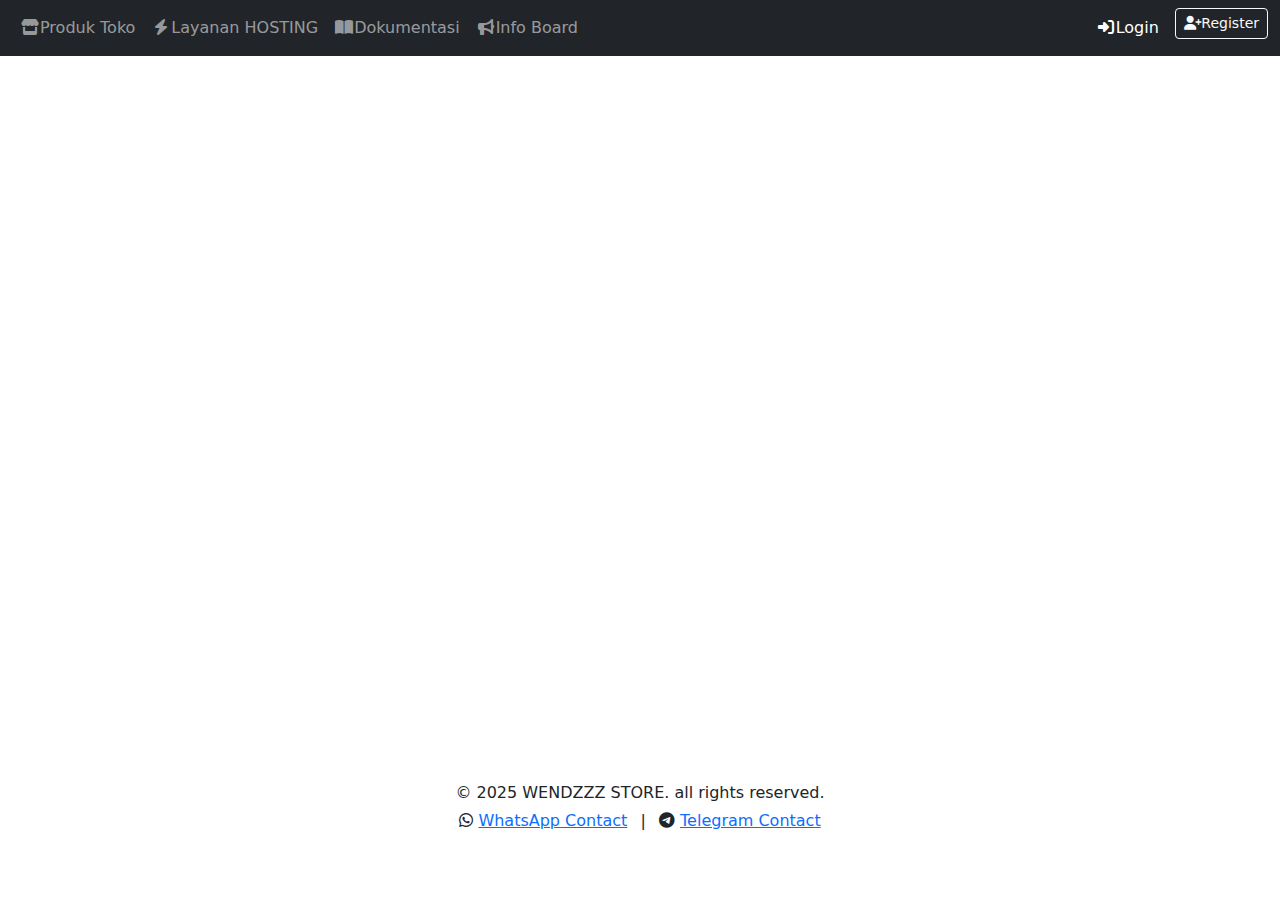
<file: login/index.html>
<!DOCTYPE html>
<html lang="id">
<head>
  <meta charset="UTF-8" />
  <meta name="viewport" content="width=device-width, initial-scale=1" />
  <title>WENDZZZ LOGIN</title>
  <link href="https://cdn.jsdelivr.net/npm/bootstrap@5.3.2/dist/css/bootstrap.min.css" rel="stylesheet" />
  <link href="https://fonts.googleapis.com/css2?family=Fredoka:wght@700&display=swap" rel="stylesheet" />
  <link rel="stylesheet" href="https://cdnjs.cloudflare.com/ajax/libs/font-awesome/6.5.0/css/all.min.css" />

  <style>
    body {
      padding-top: 100px;
      background: url('https://source.unsplash.com/1600x900/?technology,abstract') no-repeat center center fixed;
      background-size: cover;
    }

    .bubble-label {
      position: fixed;
      top: 60px;
      left: 30px;
      z-index: 1030;
      font-family: 'Fredoka', sans-serif;
      font-size: 48px;
      font-weight: 700;
      background: linear-gradient(135deg, #ffc0cb 0%, #ffffff 100%);
      padding: 16px 32px;
      border-radius: 35px;
      color: #000000;
      box-shadow: 0 8px 20px rgba(0, 0, 0, 0.15);
      opacity: 0;
      transform: translateY(-20px);
      animation: fadeSlideIn 1.2s ease forwards;
      pointer-events: none;
    }

    .login-card-animate {
      opacity: 0;
      transform: translateY(30px);
      animation: fadeUp 1s ease forwards;
      animation-delay: 0.5s;
    }

    @keyframes fadeSlideIn {
      to {
        opacity: 1;
        transform: translateY(0);
      }
    }

    @keyframes fadeUp {
      to {
        opacity: 1;
        transform: translateY(0);
      }
    }

    @media (max-width: 768px) {
      .bubble-label {
        font-size: 32px;
        padding: 12px 24px;
        top: 55px;
        left: 15px;
      }
    }
  </style>
</head>
<body>

  <!-- Label Besar -->
  <div class="bubble-label">WENDZZZ LOGIN</div>

  <!-- Navbar -->
  <nav class="navbar navbar-expand-lg navbar-dark bg-dark fixed-top" style="z-index: 1040;">
    <div class="container-fluid">
      <button class="navbar-toggler" type="button" data-bs-toggle="collapse" data-bs-target="#navbarNav">
        <i class="fas fa-bars"></i>
      </button>
      <div class="collapse navbar-collapse" id="navbarNav">                                                               
        <ul class="navbar-nav me-auto mb-2 mb-lg-0">
          <li class="nav-item"><a class="nav-link" href="/products"><i class="fas fa-store fa-fw"></i>Produk Toko</a></li>
          <li class="nav-item"><a class="nav-link" href="/layanan"><i class="fas fa-bolt fa-fw"></i>Layanan HOSTING</a></li>                                   
          <li class="nav-item"><a class="nav-link" href="/docs"><i class="fas fa-book-open fa-fw"></i>Dokumentasi</a></li>
          <li class="nav-item"><a class="nav-link" href="/info-board"><i class="fas fa-bullhorn fa-fw"></i>Info Board</a></li>
        </ul>
        <ul class="navbar-nav">
          <li class="nav-item"><a class="nav-link active" href="/login"><i class="fas fa-sign-in-alt fa-fw"></i>Login</a></li>
          <li class="nav-item"><a class="btn btn-outline-light btn-sm ms-lg-2 mt-2 mt-lg-0" href="/register"><i class="fas fa-user-plus fa-fw"></i>Register</a></li>
        </ul>                                               
      </div>                                              
    </div>
  </nav>

  <!-- Form Login -->
  <main class="container auth-form-container" style="padding-top: 80px;">
    <div class="row justify-content-center">                    
      <div class="col-md-6 col-lg-5">                             
        <div class="card shadow-lg border-0 login-card-animate">
          <div class="card-body p-4 p-md-5">
            <div class="text-center mb-4">
              <i class="fas fa-store fa-3x text-primary mb-3"></i>
              <h2 class="card-title">Selamat Datang Kembali!</h2>                                                             
              <p class="text-muted">Login untuk mengakses akun Anda.</p>                                                  
            </div>                                                  
            <form action="/login" method="POST">
              <div class="form-floating mb-3">
                <input type="email" class="form-control" id="email" name="email" placeholder="Email Anda" required>
                <label for="email"><i class="fas fa-envelope me-2"></i>Email</label>
              </div>
              <div class="form-floating mb-3">
                <input type="password" class="form-control" id="password" name="password" placeholder="Password Anda" required>
                <label for="password"><i class="fas fa-lock me-2"></i>Password</label>
              </div>                                                  
              <div class="d-grid mb-3">
                <button type="submit" class="btn btn-primary btn-lg"><i class="fas fa-sign-in-alt me-2"></i>Login</button>
              </div>
            </form>
            <p class="mt-4 text-center text-muted">Belum punya akun? <a href="/register" class="fw-bold">Daftar Di Sini</a></p>
          </div>
        </div>
      </div>
    </div>
  </main>

  <!-- Footer -->
  <footer class="footer text-center mt-5 mb-4">
    <div class="container">
      <p class="mb-1">© 2025 WENDZZZ STORE. all rights reserved.</p>
      <p class="mb-1">
        <i class="fab fa-whatsapp"></i> <a href="https://wa.me/6285258836879" target="_blank">WhatsApp Contact</a>                                                                 
        <span class="mx-2">|</span>                             
        <i class="fab fa-telegram"></i> <a href="https://t.me/justwendzzz" target="_blank">Telegram Contact</a>                                             
      </p>
    </div>
  </footer>
<script>
  const urlParams = new URLSearchParams(window.location.search);
  const returnTo = urlParams.get('returnTo') || './index.html';

  // Simpan tujuan redirect
  sessionStorage.setItem('redirectAfterLogin', returnTo);
</script>
  <script src="https://cdn.jsdelivr.net/npm/bootstrap@5.3.2/dist/js/bootstrap.bundle.min.js"></script>
</body>
  </html>
</file>
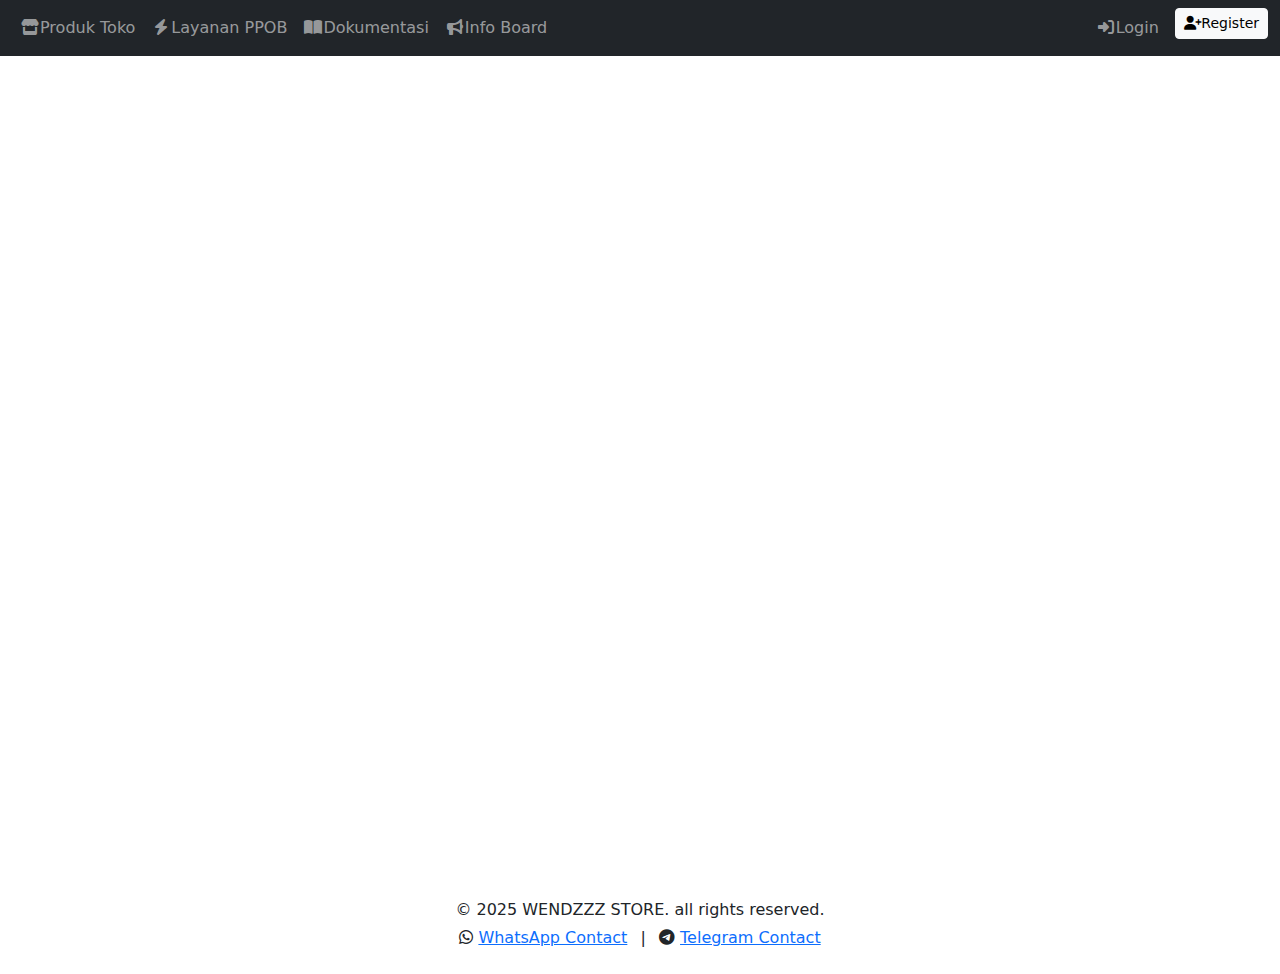
<file: register/index.html>
<!DOCTYPE html>
<html lang="id">
<head>
  <meta charset="UTF-8" />
  <meta name="viewport" content="width=device-width, initial-scale=1" />
  <title>WENDZZZ SIGN UP</title>
  <link href="https://cdn.jsdelivr.net/npm/bootstrap@5.3.2/dist/css/bootstrap.min.css" rel="stylesheet" />
  <link href="https://fonts.googleapis.com/css2?family=Fredoka:wght@700&display=swap" rel="stylesheet" />
  <link rel="stylesheet" href="https://cdnjs.cloudflare.com/ajax/libs/font-awesome/6.5.0/css/all.min.css" />
  <style>
    body {
      padding-top: 100px;
      background: url('https://source.unsplash.com/1600x900/?technology,abstract') no-repeat center center fixed;
      background-size: cover;
    }

    .bubble-label {
      position: fixed;
      top: 60px;
      left: 30px;
      z-index: 1030;
      font-family: 'Fredoka', sans-serif;
      font-size: 48px;
      font-weight: 700;
      background: linear-gradient(135deg, #ffc0cb 0%, #ffffff 100%);
      padding: 16px 32px;
      border-radius: 35px;
      color: #000000;
      box-shadow: 0 8px 20px rgba(0, 0, 0, 0.15);
      opacity: 0;
      transform: translateY(-20px);
      animation: fadeSlideIn 1.2s ease forwards;
      pointer-events: none;
    }

    .login-card-animate {
      opacity: 0;
      transform: translateY(30px);
      animation: fadeUp 1s ease forwards;
      animation-delay: 0.5s;
    }

    @keyframes fadeSlideIn {
      to {
        opacity: 1;
        transform: translateY(0);
      }
    }

    @keyframes fadeUp {
      to {
        opacity: 1;
        transform: translateY(0);
      }
    }

    @media (max-width: 768px) {
      .bubble-label {
        font-size: 32px;
        padding: 12px 24px;
        top: 55px;
        left: 15px;
      }
    }
  </style>
</head>
<body>

  <!-- Label Besar -->
  <div class="bubble-label">WENDZZZ SIGN UP</div>

  <!-- Navbar -->
  <nav class="navbar navbar-expand-lg navbar-dark bg-dark fixed-top" style="z-index: 1040;">
    <div class="container-fluid">
      <button class="navbar-toggler" type="button" data-bs-toggle="collapse" data-bs-target="#navbarNav">
        <i class="fas fa-bars"></i>
      </button>
      <div class="collapse navbar-collapse" id="navbarNav">                                                               
        <ul class="navbar-nav me-auto mb-2 mb-lg-0">
          <li class="nav-item"><a class="nav-link" href="/products"><i class="fas fa-store fa-fw"></i>Produk Toko</a></li>
          <li class="nav-item"><a class="nav-link" href="/layanan"><i class="fas fa-bolt fa-fw"></i>Layanan PPOB</a></li>                                   
          <li class="nav-item"><a class="nav-link" href="/docs"><i class="fas fa-book-open fa-fw"></i>Dokumentasi</a></li>
          <li class="nav-item"><a class="nav-link" href="/info-board"><i class="fas fa-bullhorn fa-fw"></i>Info Board</a></li>
        </ul>
        <ul class="navbar-nav">
          <li class="nav-item"><a class="nav-link" href="/login"><i class="fas fa-sign-in-alt fa-fw"></i>Login</a></li>
          <li class="nav-item"><a class="btn btn-outline-light btn-sm ms-lg-2 mt-2 mt-lg-0 active" href="/register"><i class="fas fa-user-plus fa-fw"></i>Register</a></li>
        </ul>                                               
      </div>                                              
    </div>
  </nav>

  <!-- Form Register -->
  <main class="container auth-form-container" style="padding-top: 80px;">
    <div class="row justify-content-center">                    
      <div class="col-md-6 col-lg-5">                             
        <div class="card shadow-lg border-0 login-card-animate">
          <div class="card-body p-4 p-md-5">
            <div class="text-center mb-4">
              <i class="fas fa-user-plus fa-3x text-success mb-3"></i>
              <h2 class="card-title">Buat Akun Baru</h2>                                                             
              <p class="text-muted">Isi form untuk membuat akun Anda.</p>                                                  
            </div>                                                  
            <form action="/register" method="POST">
              <div class="form-floating mb-3">
                <input type="text" class="form-control" id="username" name="username" placeholder="Username Anda" required>
                <label for="username"><i class="fas fa-user me-2"></i>Username</label>
              </div>
              <div class="form-floating mb-3">
                <input type="email" class="form-control" id="email" name="email" placeholder="Email Anda" required>
                <label for="email"><i class="fas fa-envelope me-2"></i>Email</label>
              </div>
              <div class="form-floating mb-3">
                <input type="password" class="form-control" id="password" name="password" placeholder="Password Anda" required>
                <label for="password"><i class="fas fa-lock me-2"></i>Password</label>
              </div>
              <div class="form-floating mb-4">
                <input type="password" class="form-control" id="confirm-password" name="confirm_password" placeholder="Konfirmasi Password" required>
                <label for="confirm-password"><i class="fas fa-lock me-2"></i>Konfirmasi Password</label>
              </div>
              <div class="d-grid mb-3">
                <button type="submit" class="btn btn-success btn-lg"><i class="fas fa-user-plus me-2"></i>Daftar</button>
              </div>
            </form>
            <p class="mt-4 text-center text-muted">Sudah punya akun? <a href="/login" class="fw-bold">Login Sekarang</a></p>
          </div>
        </div>
      </div>
    </div>
  </main>

  <!-- Footer -->
  <footer class="footer text-center mt-5 mb-4">
    <div class="container">
      <p class="mb-1">© 2025 WENDZZZ STORE. all rights reserved.</p>
      <p class="mb-1">
        <i class="fab fa-whatsapp"></i> <a href="https://wa.me/6285258836879" target="_blank">WhatsApp Contact</a>                                                                 
        <span class="mx-2">|</span>                             
        <i class="fab fa-telegram"></i> <a href="https://t.me/justwendzzz" target="_blank">Telegram Contact</a>                                             
      </p>
    </div>
  </footer>

  <script src="https://cdn.jsdelivr.net/npm/bootstrap@5.3.2/dist/js/bootstrap.bundle.min.js"></script>
</body>
</html>
</file>
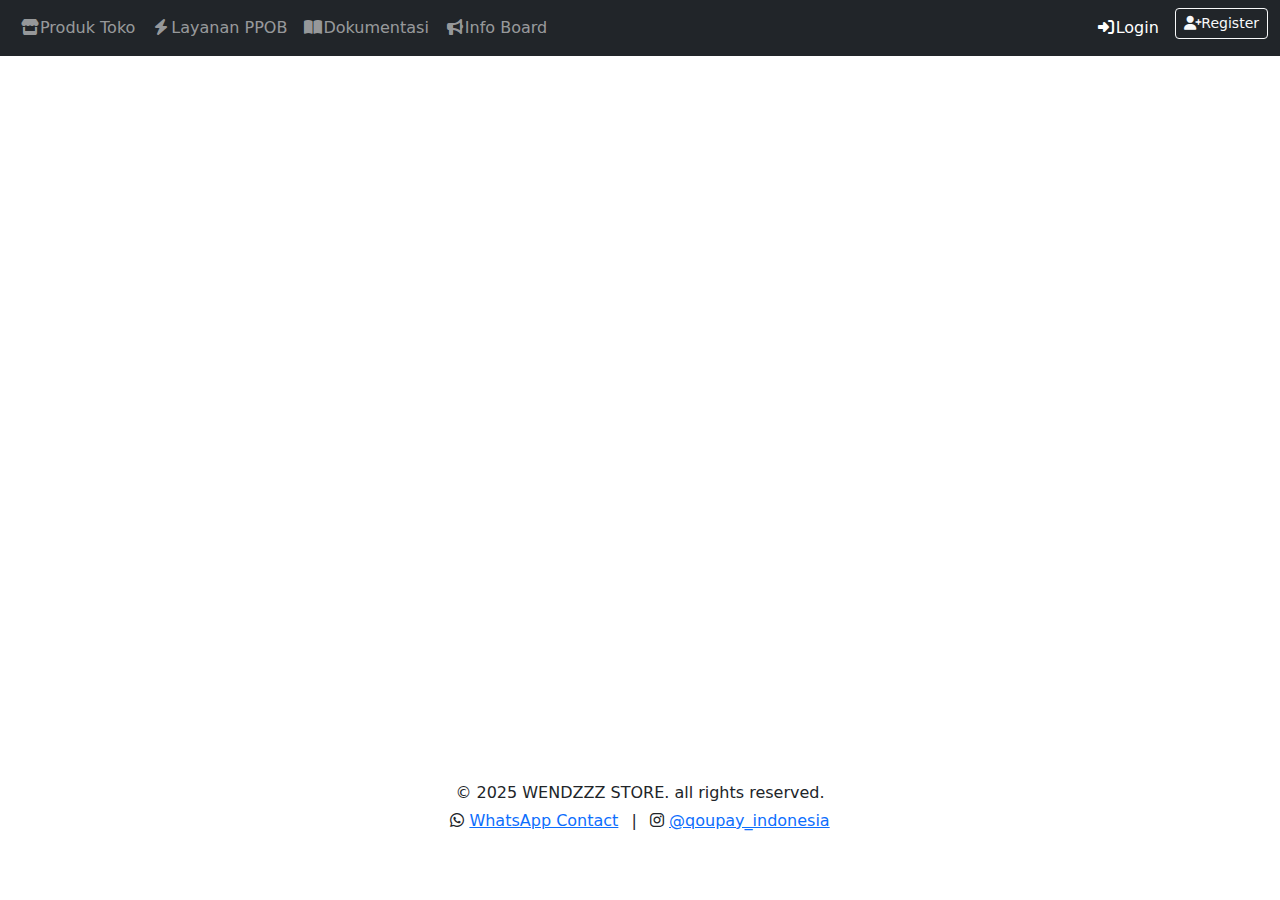
<file: login/?v=2/index.html>
<!DOCTYPE html>
<html lang="id">
<head>
  <meta charset="UTF-8" />
  <meta name="viewport" content="width=device-width, initial-scale=1" />
  <title>WENDZZZ LOGIN</title>
  <link href="https://cdn.jsdelivr.net/npm/bootstrap@5.3.2/dist/css/bootstrap.min.css" rel="stylesheet" />
  <link href="https://fonts.googleapis.com/css2?family=Fredoka:wght@700&display=swap" rel="stylesheet" />
  <link rel="stylesheet" href="https://cdnjs.cloudflare.com/ajax/libs/font-awesome/6.5.0/css/all.min.css" />

  <style>
    body {
      padding-top: 100px;
      background: url('https://source.unsplash.com/1600x900/?technology,abstract') no-repeat center center fixed;
      background-size: cover;
    }

    .bubble-label {
      position: fixed;
      top: 60px;
      left: 30px;
      z-index: 1030;
      font-family: 'Fredoka', sans-serif;
      font-size: 48px;
      font-weight: 700;
      background: linear-gradient(135deg, #ffc0cb 0%, #ffffff 100%);
      padding: 16px 32px;
      border-radius: 35px;
      color: #000000;
      box-shadow: 0 8px 20px rgba(0, 0, 0, 0.15);
      opacity: 0;
      transform: translateY(-20px);
      animation: fadeSlideIn 1.2s ease forwards;
      pointer-events: none;
    }

    .login-card-animate {
      opacity: 0;
      transform: translateY(30px);
      animation: fadeUp 1s ease forwards;
      animation-delay: 0.5s;
    }

    @keyframes fadeSlideIn {
      to {
        opacity: 1;
        transform: translateY(0);
      }
    }

    @keyframes fadeUp {
      to {
        opacity: 1;
        transform: translateY(0);
      }
    }

    @media (max-width: 768px) {
      .bubble-label {
        font-size: 32px;
        padding: 12px 24px;
        top: 55px;
        left: 15px;
      }
    }
  </style>
</head>
<body>

  <!-- Label Besar -->
  <div class="bubble-label">WENDZZZ LOGIN</div>

  <!-- Navbar -->
  <nav class="navbar navbar-expand-lg navbar-dark bg-dark fixed-top" style="z-index: 1040;">
    <div class="container-fluid">
      <button class="navbar-toggler" type="button" data-bs-toggle="collapse" data-bs-target="#navbarNav">
        <i class="fas fa-bars"></i>
      </button>
      <div class="collapse navbar-collapse" id="navbarNav">                                                               
        <ul class="navbar-nav me-auto mb-2 mb-lg-0">
          <li class="nav-item"><a class="nav-link" href="/products"><i class="fas fa-store fa-fw"></i>Produk Toko</a></li>
          <li class="nav-item"><a class="nav-link" href="/layanan"><i class="fas fa-bolt fa-fw"></i>Layanan PPOB</a></li>                                   
          <li class="nav-item"><a class="nav-link" href="/docs"><i class="fas fa-book-open fa-fw"></i>Dokumentasi</a></li>
          <li class="nav-item"><a class="nav-link" href="/info-board"><i class="fas fa-bullhorn fa-fw"></i>Info Board</a></li>
        </ul>
        <ul class="navbar-nav">
          <li class="nav-item"><a class="nav-link active" href="/login"><i class="fas fa-sign-in-alt fa-fw"></i>Login</a></li>
          <li class="nav-item"><a class="btn btn-outline-light btn-sm ms-lg-2 mt-2 mt-lg-0" href="/register"><i class="fas fa-user-plus fa-fw"></i>Register</a></li>
        </ul>                                               
      </div>                                              
    </div>
  </nav>

  <!-- Form Login -->
  <main class="container auth-form-container" style="padding-top: 80px;">
    <div class="row justify-content-center">                    
      <div class="col-md-6 col-lg-5">                             
        <div class="card shadow-lg border-0 login-card-animate">
          <div class="card-body p-4 p-md-5">
            <div class="text-center mb-4">
              <i class="fas fa-store fa-3x text-primary mb-3"></i>
              <h2 class="card-title">Selamat Datang Kembali!</h2>                                                             
              <p class="text-muted">Login untuk mengakses akun Anda.</p>                                                  
            </div>                                                  
            <form action="/login" method="POST">
              <div class="form-floating mb-3">
                <input type="email" class="form-control" id="email" name="email" placeholder="Email Anda" required>
                <label for="email"><i class="fas fa-envelope me-2"></i>Email</label>
              </div>
              <div class="form-floating mb-3">
                <input type="password" class="form-control" id="password" name="password" placeholder="Password Anda" required>
                <label for="password"><i class="fas fa-lock me-2"></i>Password</label>
              </div>                                                  
              <div class="d-grid mb-3">
                <button type="submit" class="btn btn-primary btn-lg"><i class="fas fa-sign-in-alt me-2"></i>Login</button>
              </div>
            </form>
            <p class="mt-4 text-center text-muted">Belum punya akun? <a href="/register" class="fw-bold">Daftar Di Sini</a></p>
          </div>
        </div>
      </div>
    </div>
  </main>

  <!-- Footer -->
  <footer class="footer text-center mt-5 mb-4">
    <div class="container">
      <p class="mb-1">© 2025 WENDZZZ STORE. all rights reserved.</p>
      <p class="mb-1">
        <i class="fab fa-whatsapp"></i> <a href="https://wa.me/6285258836879" target="_blank">WhatsApp Contact</a>                                                                 
        <span class="mx-2">|</span>                             
        <i class="fab fa-instagram"></i> <a href="https://instagram.com/qoupay_indonesia" target="_blank">@qoupay_indonesia</a>                                             
      </p>
    </div>
  </footer>

  <script src="https://cdn.jsdelivr.net/npm/bootstrap@5.3.2/dist/js/bootstrap.bundle.min.js"></script>
</body>
  </html>
</file>
